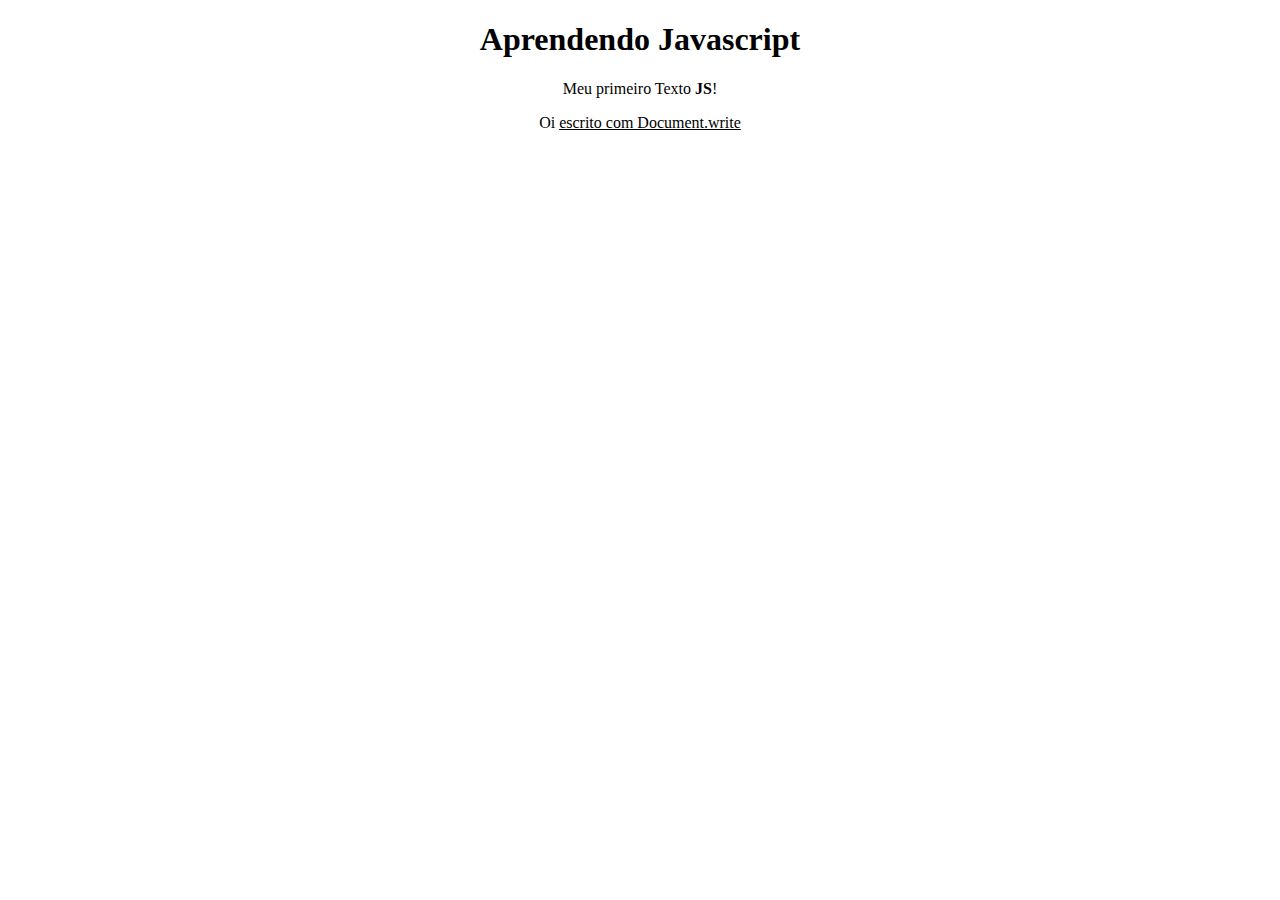
<file: Aulas-js/index.html>
<!DOCTYPE html>
<html lang="pt-br">

<head>
    <meta charset="utf-8">
    <meta http-equiv="X-UA-Compatible" content="IE=edge">
    <meta name="viewport" content="width=device-width, initial-scale=1">
    <title>Aprendendo JS</title>
    <style>body{
        text-align: center;
    }
    </style>
</head>

<body>
    <h1> Aprendendo Javascript</h1>
    <p id="texto"></p>
    <p>
        <script>
            document.write('Oi <u>escrito com Document.write</u>');
        </script>
    </p>
    <script src="js/script.js"></script>
</body>

</html>
</file>
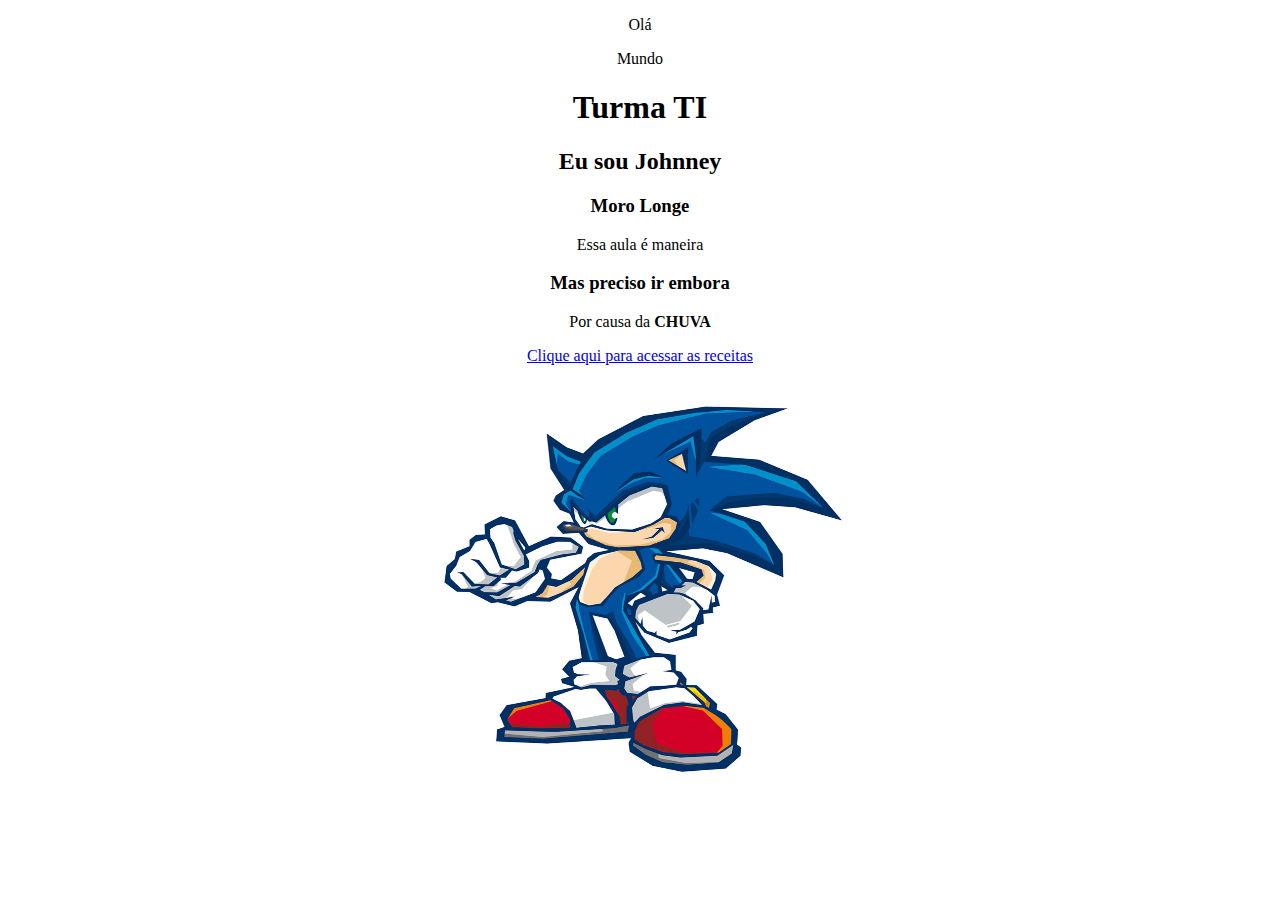
<file: Aulas HTML/Aula-1/index.html>
<!DOCTYPE html>
<html lang="pt-br">

<head>
    <meta charset="UTF-8">
    <meta http-equiv="X-UA-Compatible" content="IE=edge">
    <meta name="viewport" content="width=device-width, initial-scale=1.0">
    <title>Minha primeira aula HTML</title>
    <style>
        body {
            text-align: center;
            background-image: url('sonic.png'); /* Caminho relativo */
            background-size: 420px 380px; /* Ajusta a imagem para cobrir toda a tela */
            background-repeat: no-repeat; /* Evita que a imagem se repita */
            background-position: center 400px; /* Centraliza a imagem */
        }
    </style>
</head>

<body>

    <!--Meu primeiro paragrafo-->
    <p>Olá</p>
    <!--Meu segundo paragrafo-->
    <p>Mundo</p>
    <h1>Turma TI</h1>
    <h2>Eu sou Johnney</h2>
    <h3>Moro Longe</h3>
    <p>Essa aula é maneira</p>
    <h3>Mas preciso ir embora</h3>
    <p>Por causa da <b>CHUVA</b></p>
    <a href="http://127.0.0.1:5500/Aulas%20HTML/exemplo.html"> Clique aqui para acessar as receitas </a>

</body>

</html>
</file>
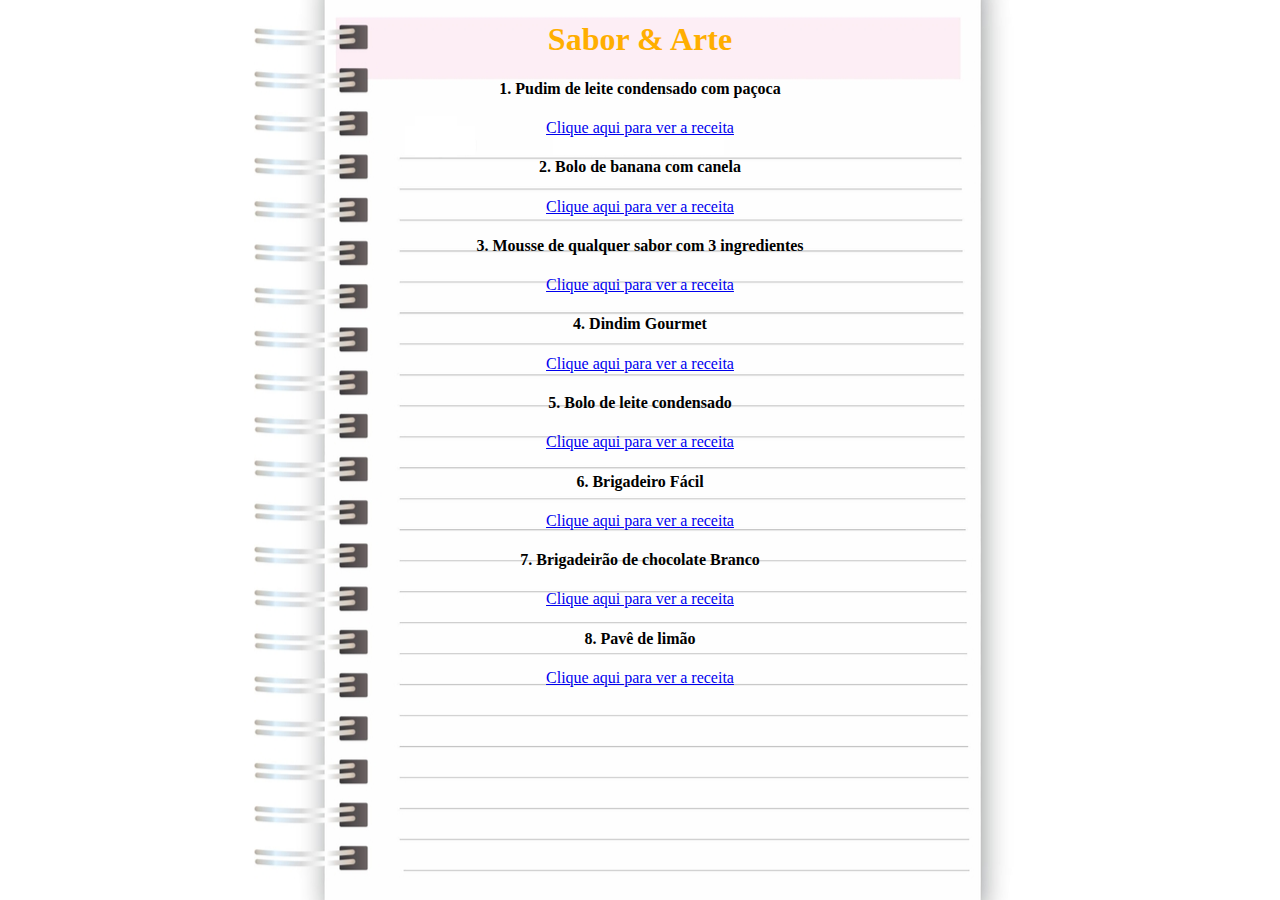
<file: Aulas HTML/Aula-1/exemplo.html>
<!DOCTYPE html>
<html lang="pt-br">

<head>
    <meta charset="UTF-8">
    <meta http-equiv="X-UA-Compatible" content="IE=edge">
    <meta name="viewport" content="width=device-width, initial-scale=1.0">
    <title>Lista de Ingredientes</title>
    <style>
        body {
            text-align: center;
            background-image: url('use.png'); 
            background-size: auto; 
            background-repeat: no-repeat; 
            background-position: center 20%; 
        }
        .texto-vermelho {
            color: #ffae00;
        }
    </style>
</head>

<body>
    <h1 class="texto-vermelho">Sabor & Arte</h1>
    <h4>1. Pudim de leite condensado com paçoca</h4>
    <a href="https://www.tudogostoso.com.br/receita/165648-pudim-de-pacoca.html" target="_blank">Clique aqui para ver a receita</a>
    <h4>2. Bolo de banana com canela</h4>
    <a href="https://www.tudogostoso.com.br/receita/129768-bolo-de-banana-e-canela.html" target="_blank">Clique aqui para ver a receita</a>
    <h4>3. Mousse de qualquer sabor com 3 ingredientes</h4>
    <a href="https://www.tudogostoso.com.br/receita/179682-mousse-de-3-ingredientes.html" target="_blank">Clique aqui para ver a receita</a>
    <h4>4. Dindim Gourmet</h4>
    <a href="https://receitas.globo.com/regionais/rpc/estudio-c/aprenda-a-fazer-geladinho-gourmet-caseiro-de-forma-facil-e-rapida-g.ghtml" target="_blank">Clique aqui para ver a receita</a>
    <h4>5. Bolo de leite condensado</h4>
    <a href="https://www.tudogostoso.com.br/receita/97187-bolo-de-leite-condensado.html" target="_blank">Clique aqui para ver a receita</a>
    <h4>6. Brigadeiro Fácil</h4>
    <a href="https://www.tudogostoso.com.br/receita/30025-brigadeiro-facil-de-colher.html" target="_blank">Clique aqui para ver a receita</a>
    <h4>7. Brigadeirão de chocolate Branco</h4>
    <a href="https://www.tudogostoso.com.br/receita/592-brigadeirao.html" target="_blank">Clique aqui para ver a receita</a>
    <h4>8. Pavê de limão</h4>
    <a href="https://www.tudogostoso.com.br/receita/525-pave-de-limao.html" target="_blank">Clique aqui para ver a receita</a>
</body>

</html>
</file>
